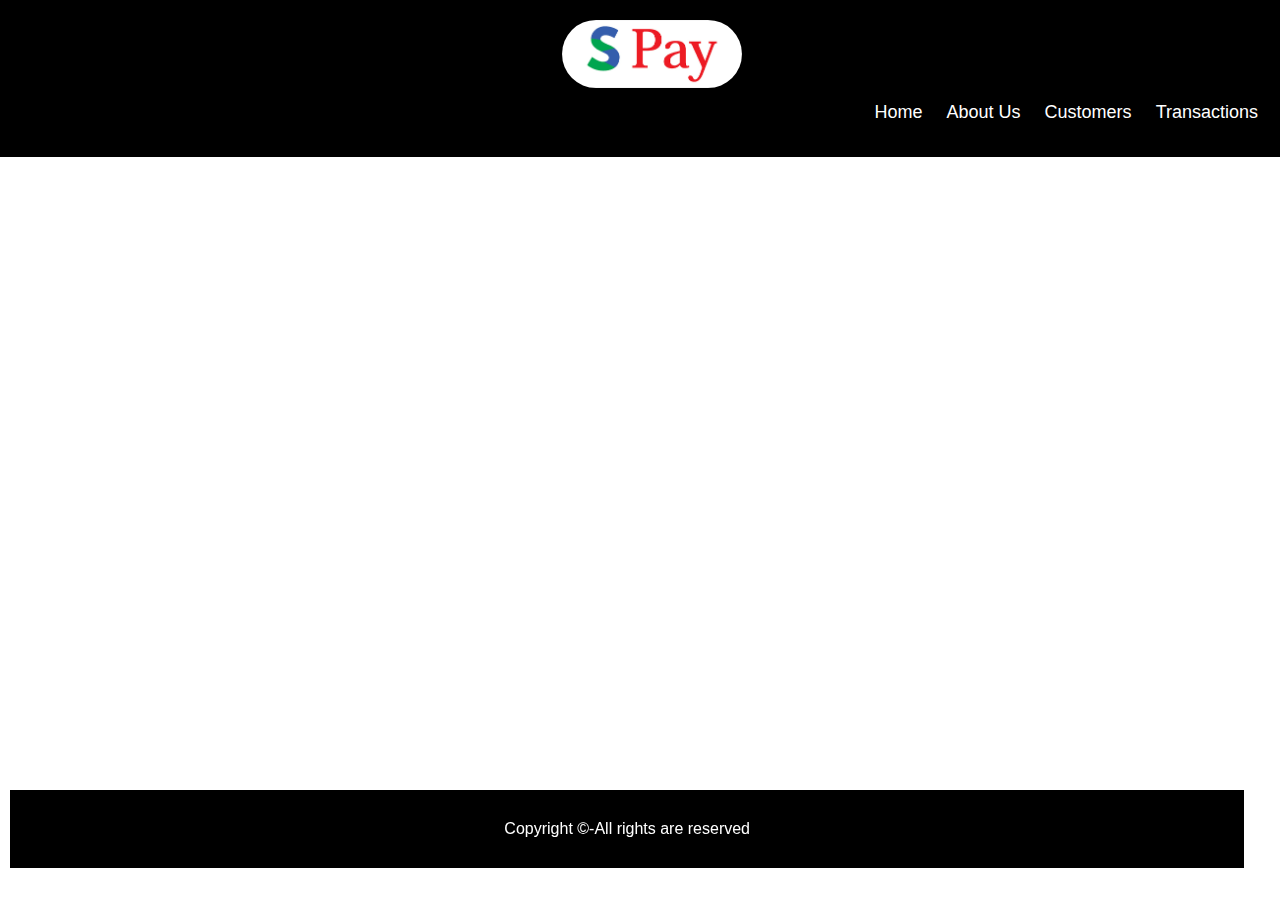
<file: index.html>
<!DOCTYPE html>

<html>
  <head>
    <title>S Pay</title>
    <link rel="stylesheet" href="style.css" />
    <link rel="stylesheet" href="main2.css" />
  </head>

  <body>
    <div class="header">
      <a href="#default" class="logo"></a>
      <div class="logo">
        <img
          src="[data-uri]"
          alt="S pay"
        />
      </div>
      <div class="header-right">
        <a class="active" href="index.html">Home</a>
        <a href="aboutus.html">About Us</a>
        <a href="customers.html">Customers</a>
        <a href="transaction.html">Transactions</a>
      </div>
    </div>
    <style>
      body {
        background-image: url("https://t3.ftcdn.net/jpg/01/91/23/46/360_F_191234646_8T4Xkch2Eg6Uye1gR57goysmix4QLKYK.jpg");
        background-repeat: no-repeat;
        background-attachment: fixed;
        background-size: 45% 40%;
        background-position: center;
      }
    </style>
    <style>
      #footer {
        position: fixed;
        padding: 10px 10px 0px 10px;
        bottom: 0;
        width: 98%;
        /* Height of the footer*/
        height: 120px;
      }
    </style>
    <div id="footer">
      <footer class="background">
        <p class="text-footer">Copyright ©-All rights are reserved</p>
      </footer>
    </div>
  </body>
</html>
</file>
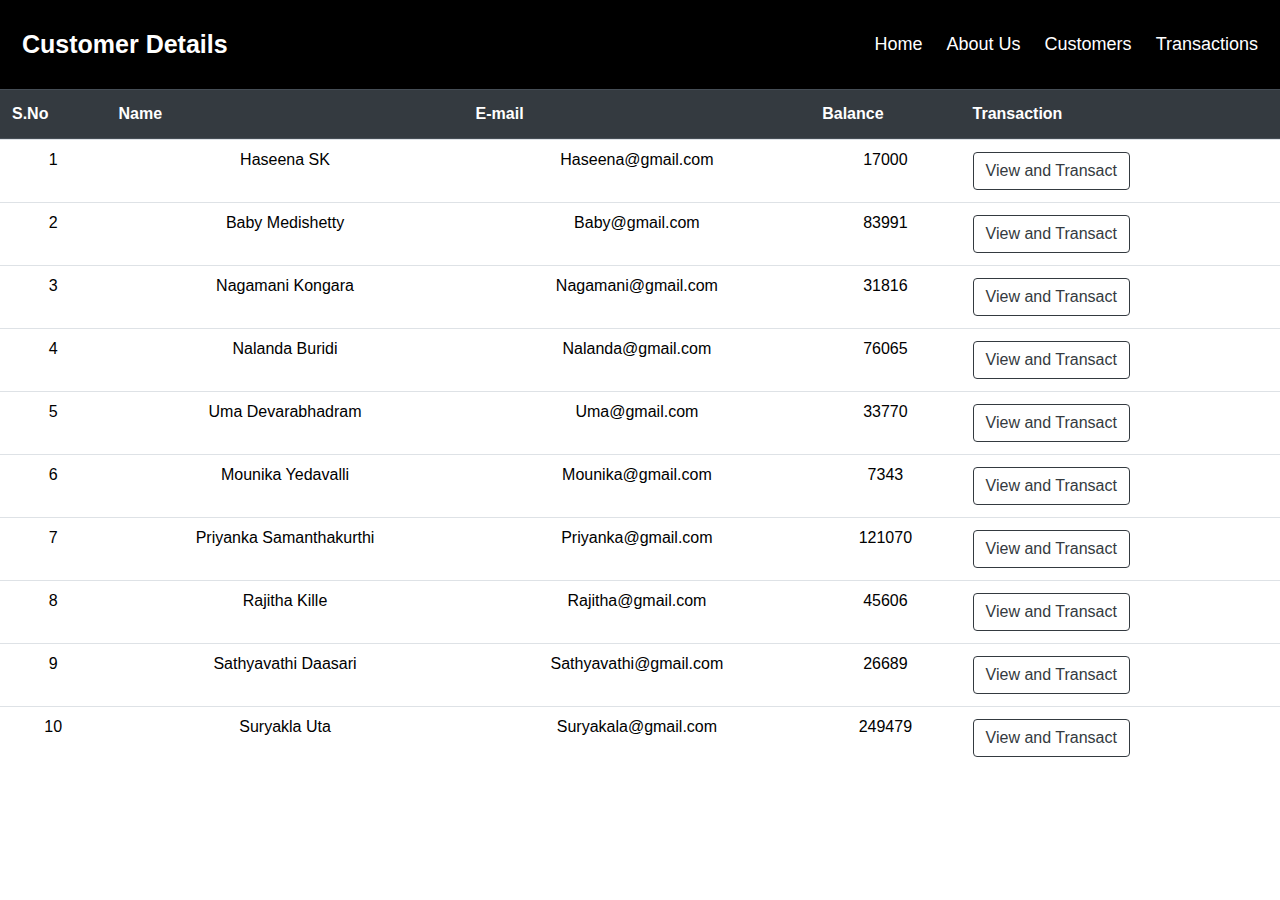
<file: customers.html>
<!DOCTYPE html>
<html>
  <head>
    <meta name="viewport" content="width=device-width, initial-scale=1" />
    <link rel="stylesheet" href="main2.css" />
    <link
      rel="stylesheet"
      href="https://cdn.jsdelivr.net/npm/bootstrap@4.6.0/dist/css/bootstrap.min.css"
    />
    <script src="https://code.jquery.com/jquery-3.5.1.min.js"></script>
    <script src="https://cdn.jsdelivr.net/npm/bootstrap@4.6.0/dist/js/bootstrap.bundle.min.js"></script>
  </head>
  <body>
    <div class="header">
      <a href="#default" class="logo">Customer Details</a>

      <div class="header-right">
        <a class="active" href="index.html">Home</a>
        <a href="aboutus.html">About Us</a>
        <a href="customers.html">Customers</a>
        <a href="transaction.html">Transactions</a>
      </div>
    </div>
    <div class="bs-example">
      <table class="table">
        <thead class="thead-dark">
          <tr>
            <th>S.No</th>
            <th>Name</th>
            <th>E-mail</th>
            <th>Balance</th>
            <th>Transaction</th>
          </tr>
        </thead>
        <tbody>
          <tr></tr>
          <tr style="color: black">
            <td class="text-center py-2">1</td>
            <td class="text-center py-2">Haseena SK</td>
            <td class="text-center py-2">Haseena@gmail.com</td>
            <td class="text-center py-2">17000</td>
            <td>
              <a href="view.html">
                <button class="btn btn-outline-dark btn">
                  View and Transact
                </button></a
              >
            </td>
          </tr>
          <tr style="color: black">
            <td class="text-center py-2">2</td>
            <td class="text-center py-2">Baby Medishetty</td>
            <td class="text-center py-2">Baby@gmail.com</td>
            <td class="text-center py-2">83991</td>

            <td>
              <a href="view1.html">
                <button class="btn btn-outline-dark btn">
                  View and Transact
                </button></a
              >
            </td>
          </tr>
          <tr style="color: black">
            <td class="text-center py-2">3</td>
            <td class="text-center py-2">Nagamani Kongara</td>
            <td class="text-center py-2">Nagamani@gmail.com</td>
            <td class="text-center py-2">31816</td>
            <td>
              <a href="view2.html">
                <button class="btn btn-outline-dark btn">
                  View and Transact
                </button></a
              >
            </td>
          </tr>
          <tr style="color: black">
            <td class="text-center py-2">4</td>
            <td class="text-center py-2">Nalanda Buridi</td>
            <td class="text-center py-2">Nalanda@gmail.com</td>
            <td class="text-center py-2">76065</td>
            <td>
              <a href="view3.html">
                <button class="btn btn-outline-dark btn">
                  View and Transact
                </button></a
              >
            </td>
          </tr>
          <tr style="color: black">
            <td class="text-center py-2">5</td>
            <td class="text-center py-2">Uma Devarabhadram</td>
            <td class="text-center py-2">Uma@gmail.com</td>
            <td class="text-center py-2">33770</td>
            <td>
              <a href="view5.html">
                <button class="btn btn-outline-dark btn">
                  View and Transact
                </button></a
              >
            </td>
          </tr>
          <tr style="color: black">
            <td class="text-center py-2">6</td>
            <td class="text-center py-2">Mounika Yedavalli</td>
            <td class="text-center py-2">Mounika@gmail.com</td>
            <td class="text-center py-2">7343</td>
            <td>
              <a href="view6.html">
                <button class="btn btn-outline-dark btn">
                  View and Transact
                </button></a
              >
            </td>
          </tr>
          <tr style="color: black">
            <td class="text-center py-2">7</td>
            <td class="text-center py-2">Priyanka Samanthakurthi</td>
            <td class="text-center py-2">Priyanka@gmail.com</td>
            <td class="text-center py-2">121070</td>
            <td>
              <a href="view7.html">
                <button class="btn btn-outline-dark btn">
                  View and Transact
                </button></a
              >
            </td>
          </tr>
          <tr style="color: black">
            <td class="text-center py-2">8</td>
            <td class="text-center py-2">Rajitha Kille</td>
            <td class="text-center py-2">Rajitha@gmail.com</td>
            <td class="text-center py-2">45606</td>
            <td>
              <a href="view8.html">
                <button class="btn btn-outline-dark btn">
                  View and Transact
                </button></a
              >
            </td>
          </tr>
          <tr style="color: black">
            <td class="text-center py-2">9</td>
            <td class="text-center py-2">Sathyavathi Daasari</td>
            <td class="text-center py-2">Sathyavathi@gmail.com</td>
            <td class="text-center py-2">26689</td>
            <td>
              <a href="view9.html">
                <button class="btn btn-outline-dark btn">
                  View and Transact
                </button></a
              >
            </td>
          </tr>
          <tr style="color: black">
            <td class="text-center py-2">10</td>
            <td class="text-center py-2">Suryakla Uta</td>
            <td class="text-center py-2">Suryakala@gmail.com</td>
            <td class="text-center py-2">249479</td>
            <td>
              <a href="view10.html">
                <button class="btn btn-outline-dark btn">
                  View and Transact
                </button></a
              >
            </td>
          </tr>
        </tbody>
      </table>
    </div>
  </body>
</html>
</file>
<file: style.css>
* {
  margin: 0;
  padding: 0;
}
.navbar {
  display: flex;
  align-items: center;
  justify-content: center;
  position: sticky;
  top: 0;
  cursor: pointer;
}

.background {
  background: black;
  background-blend-mode: darken;
  background-size: cover;
}

.nav-list {
  width: 70%;
  display: flex;
  align-items: center;
}

.logo {
  display: flex;
  justify-content: center;
  align-items: center;
}

.logo img {
  width: 180px;
  border-radius: 50px;
}

.nav-list li {
  list-style: none;
  padding: 26px 30px;
}

.nav-list li a {
  text-decoration: none;
  color: white;
}

.nav-list li a:hover {
  color: grey;
}

.rightnav {
  width: 30%;
  text-align: right;
}

#search {
  padding: 5px;
  font-size: 17px;
  border: 2px solid grey;
  border-radius: 9px;
}

.firstsection {
  background-color: green;
  height: 400px;
}

.secondsection {
  background-color: blue;
  height: 400px;
}

.box-main {
  display: flex;
  justify-content: center;
  align-items: center;
  color: black;
  max-width: 80%;
  margin: auto;
  height: 80%;
}

.firsthalf {
  width: 100%;
  display: flex;
  flex-direction: column;
  justify-content: center;
}

.secondhalf {
  width: 30%;
}

.secondhalf img {
  width: 70%;
  border: 4px solid white;
  border-radius: 150px;
  display: block;
  margin: auto;
}

.text-big {
  font-family: "Piazzolla", serif;
  font-weight: bold;
  font-size: 35px;
}

.text-small {
  font-size: 18px;
}

.btn {
  padding: 8px 20px;
  margin: 7px 0;
  border: 2px solid white;
  border-radius: 8px;
  background: none;
  color: white;
  cursor: pointer;
}

.btn-sm {
  padding: 6px 10px;
  vertical-align: middle;
}

.section {
  height: 400px;
  display: flex;
  align-items: center;
  justify-content: center;
  max-width: 90%;
  margin: auto;
}

.section-Left {
  flex-direction: row-reverse;
}

.paras {
  padding: 0px 65px;
}

.thumbnail img {
  width: 250px;
  border: 2px solid black;
  border-radius: 26px;
  margin-top: 19px;
}

.center {
  text-align: center;
}

.text-footer {
  text-align: center;
  padding: 30px 0;
  font-family: "Georgia", sans-serif;
  display: flex;
  justify-content: center;
  color: white;
}
</file>
<file: main2.css>
* {
  box-sizing: border-box;
}

body {
  margin: 0;
  font-family: Arial, Helvetica, sans-serif;
}

.header {
  overflow: hidden;
  background-color: black;
  padding: 20px 10px;
}

.header a {
  float: left;
  color: white;
  text-align: center;
  padding: 12px;
  text-decoration: none;
  font-size: 18px;
  line-height: 25px;
  border-radius: 4px;
}

.header a.logo {
  font-size: 25px;
  font-weight: bold;
}

.header a:hover {
  background-color: #ddd;
  color: white;
}

.header a.active {
  background-color: black;
  color: white;
}

.header-right {
  float: right;
}
/*
@media screen and (max-width: 500px) {
  .header a {
    float: none;
    display: block;
    text-align: left;
  }

  .header-right {
    float: none;
  }
}
*/
</file>
